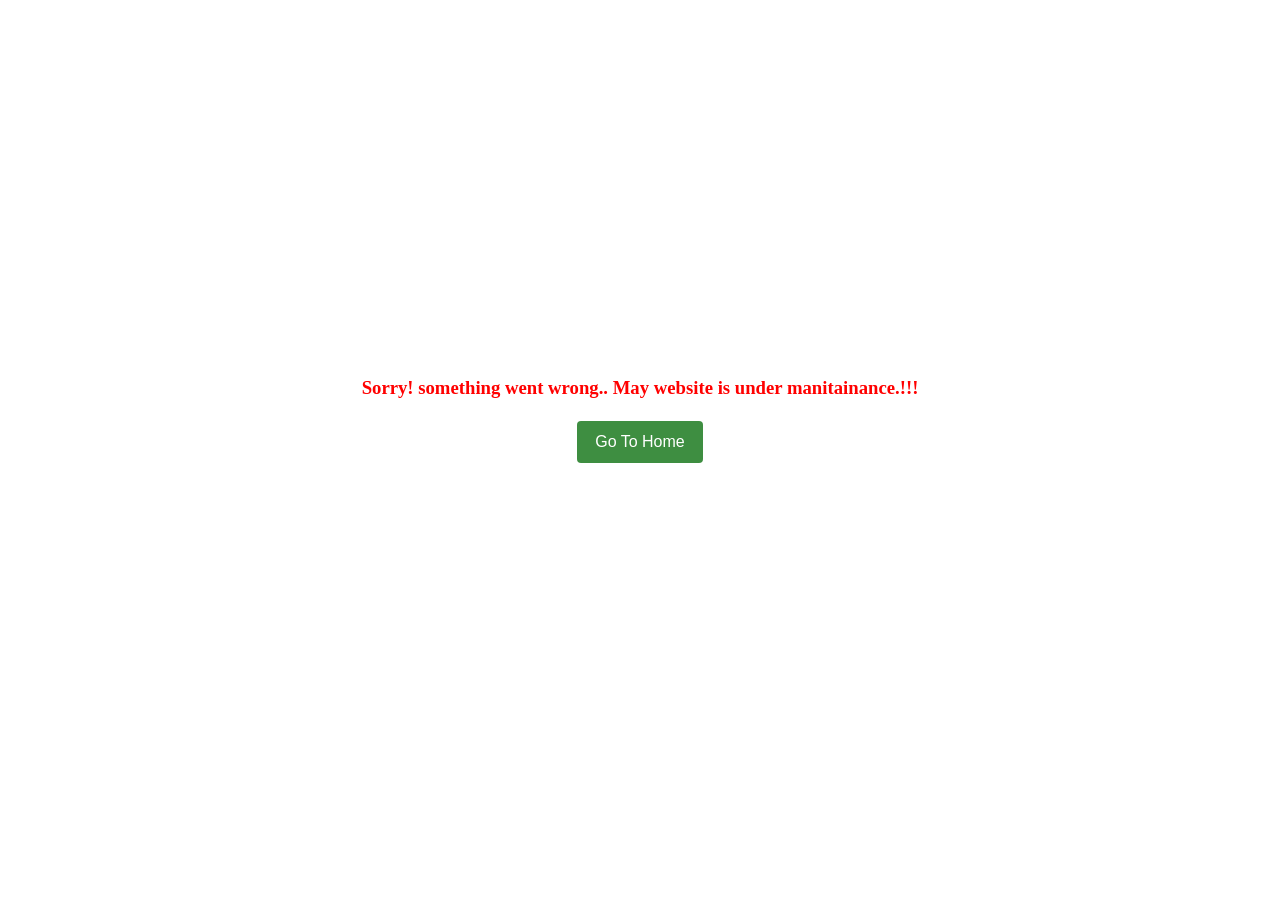
<file: forget.html>
<!DOCTYPE html>
<html lang="en">
<head>
    <meta charset="UTF-8">
    <meta name="viewport" content="width=device-width, initial-scale=1.0">
    <title>Error</title>
    <link
      rel="icon"
      href="https://cdn-icons-png.flaticon.com/512/5806/5806342.png"
    />
</head>
<body style="background: url(https://cdn.dribbble.com/users/1322726/screenshots/5695684/media/4c81c1ad46bf515c32dbad27b87a2f50.gif)no-repeat center;padding-top: 350px;">
    <h3 style="color: red; text-align: center;
   ">Sorry! something went wrong.. May website is under manitainance.!!!
<a style=" text-align: center;" href="Tazza.html"> <br><br> <button style="width: 10%;
    padding: 12px;
    background-color: #3e8e41;
    color: #fff;
    border: none;
    border-radius: 4px;
    cursor: pointer;
   
    font-size: 16px;">Go To Home</button>
    
</h3>
</a></body>
</html>
</file>
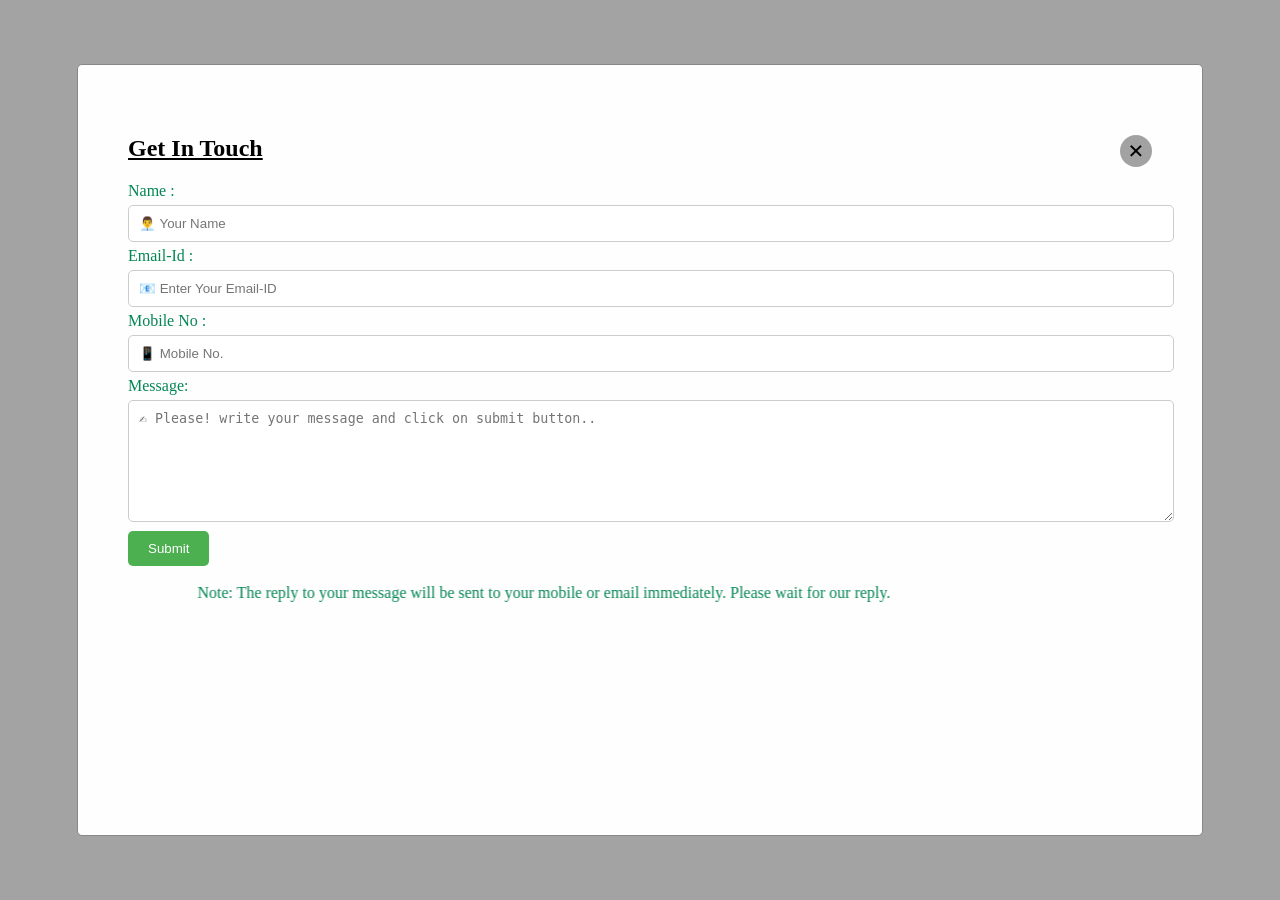
<file: message.html>
<!DOCTYPE html>
<html lang="en">
<head>
    <meta charset="UTF-8">
    <meta name="viewport" content="width=device-width, initial-scale=1.0">
    <title>Message</title>
    <style>
        .modal {
                display: flex;
                position: fixed;
                z-index: 1;
                left: 0;
                top: 0;
                width: 100%;
                height: 100%;
                background-color: rgba(0, 0, 0, 0.5);
                overflow: auto;
            }

            .modal-content {
                background-color: #fefefe;
                margin: 5% auto;
                padding: 50px;
                border: 1px solid #888;
                width: 80%;
                border-radius: 5px;
            }

            .close {
                color: #aaaaaa;
                float: right;
                font-size: 28px;
                font-weight: bold;
            }

            .close:hover,
            .close:focus {
                color: #000;
                text-decoration: none;
                cursor: pointer;
            }

            button {
                background-color: #4caf50;
                color: white;
                padding: 10px 20px;
                border: none;
                border-radius: 5px;
                cursor: pointer;
            }

            button:hover {
                background-color: #45a049;
            }

            input[type="text"],
            input[type="email"],

            textarea {
                width: 100%;
                padding: 10px;
                margin: 5px 0;
                border: 1px solid #ccc;
                border-radius: 5px;
            }

            textarea {
                height: 100px;
            }

            form {
                margin-top: 20px;
            }
        </style>
</head>
<body>
    <div id="contactModals" class="modal" style="background-color: #0000005c">
        <div class="modal-content">
            <span class="close"
                style="background-color: #0000005c;padding-right: 0.5rem;padding-left: 0.5rem;border-radius: 100%;color: black;"
                id="closeButton2">&times;</span>
            <u>
                <h2>Get In Touch</h2>
            </u>
            <form id="contactForms" action="https://api.web3forms.com/submit" method="POST">

                <input type="hidden" name="access_key" value="88b9aa06-a08b-4ecd-b99c-1e1c8a46b749">
                <label for="name" style="color: #048654;">Name :</label>
                <input type="text" name="name" placeholder="👨‍💼 Your Name" id="name" name="name" required>
                <label for="email" style="color: #048654;">Email-Id :</label>
                <input type="email" name="email" placeholder="📧 Enter Your Email-ID" id="email"
                    name="email" required>
                <label for="number" style="color: #048654;">Mobile No :</label>
                <input type="text" name="phone" placeholder="📱 Mobile No." id="email" name="email"
                    required>
                <label for="message" placeholder="📱 Mobile No." style="color: #048654;">Message:</label>
                <textarea id="message" type="text" name="message"
                    placeholder="✍️ Please! write your message and click on submit button.."
                    required></textarea>



                <button type="submit"
                    onclick="window.confirm('📝Note : Hello dear! Do you want to send me the message you wrote in my message box? If yes then press the 🆗 button.')">Submit</button><br><br>
                <marquee behavior="alternate" direction="right" style="color: #048654;"><span>Note: The
                        reply to your message will be sent to your mobile or email immediately. Please wait
                        for our reply.</span></marquee>
            </form>
        </div>
    </div>
</body>
</html>
</file>
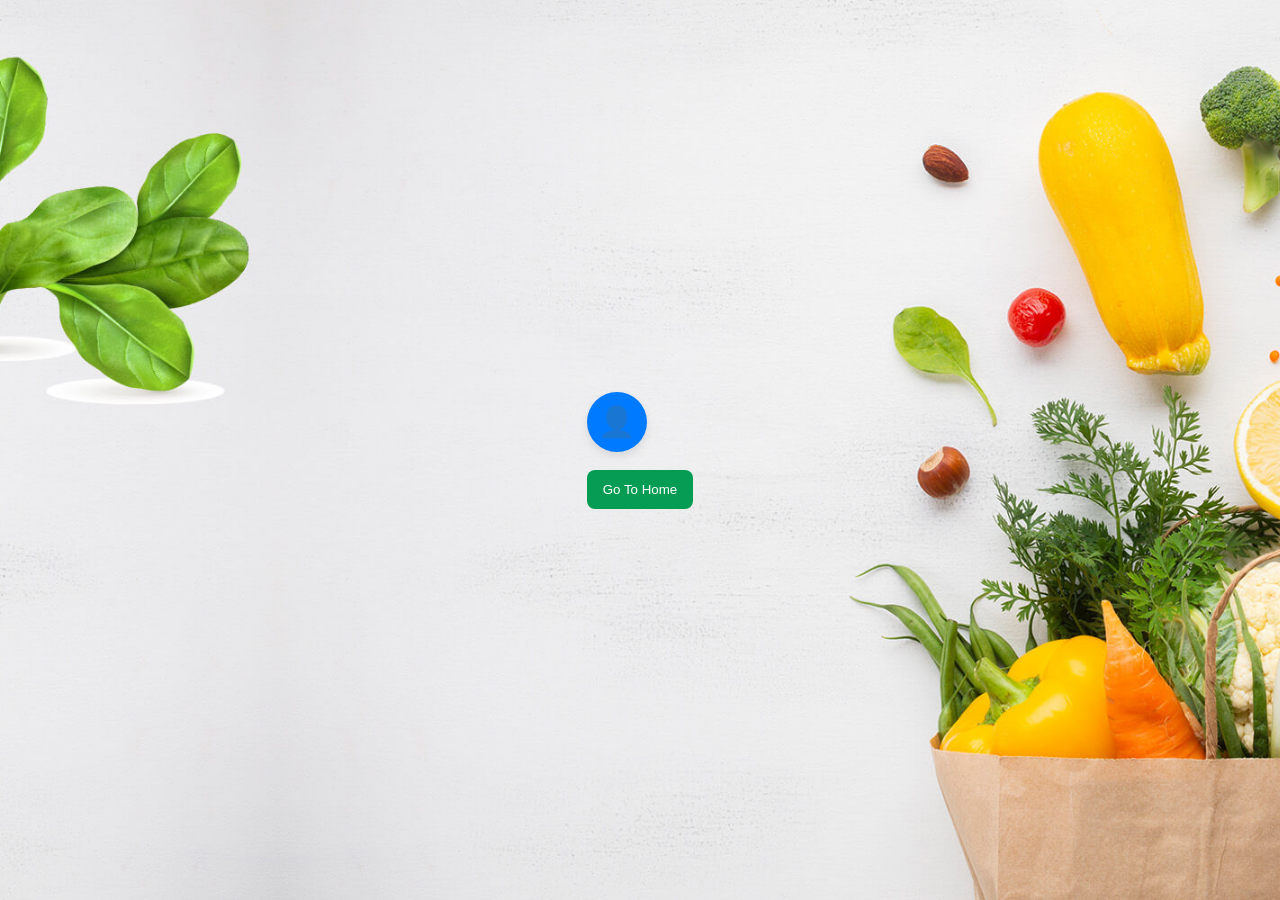
<file: user-details.html>
<!DOCTYPE html>
<html lang="en">
<head>
  <meta charset="UTF-8">
  <meta name="viewport" content="width=device-width, initial-scale=1.0">
  <title>User Details Popup</title>
  <style>
    body {
      font-family: Arial, sans-serif;
      display: flex;
      justify-content: center;
      align-items: center;
      height: 100vh;
      margin: 0;
      background-color: #f4f4f4;
      background-image: url(IMAGES/Hero-Banner-1.jpg);
      background-size: cover;
    }
    /* Basic styling for the navbar */
    .users-div {
      text-align: center;
      margin: 150px;
    }

    

    /* Popup styling */
    .user-popup {
      display: none; /* Hidden by default */
      position: fixed;
      top: 0;
      left: 0;
      width: 100%;
      height: 100%;
      background-color: rgba(0, 0, 0, 0.5); /* Background overlay */
      justify-content: center;
      align-items: center;
    }

    .popup-content {
      background-color: white;
      padding: 20px;
      border-radius: 5px;
      width: 300px;
      box-shadow: 0 4px 6px rgba(0, 0, 0, 0.1);
      position: relative;
    }

    .close-btn {
      position: absolute;
      top: 10px;
      right: 10px;
      font-size: 24px;
      cursor: pointer;
    }

    h2 {
      margin-top: 0;
    }

    p {
      margin: 5px 0;
    }


    .user-icon {
      width: 60px;
      height: 60px;
      cursor: pointer;
      background-color: #007bff;
      border-radius: 50%;
      display: flex;
      justify-content: center;
      align-items: center;
      color: white;
      font-size: 30px;
      box-shadow: 0 4px 8px rgba(0, 0, 0, 0.1);
    }

    .user-icon:hover {
      background-color: #0056b3;
    }
  </style>
</head>
<body>

  <!-- Navbar with User Icon -->
  
  <div class="users-div">
   <div id="user-icon" class="user-icon">
    <span>👤</span>
    
   </div> <br>
   <a href="Tazza.html"><button style="    display: inline-block;
    background-color: #069c54;
    color: #FFF;
    padding: .75rem 1rem;
    border-radius: .5rem;
    border: none;
    cursor: pointer;
    transition: .3s;">Go To Home</button></a>
  </div>

  <!-- User Details Popup -->
  <div id="user-popup" class="user-popup">
    <div class="popup-content">
      <span id="close-btn" class="close-btn">&times;</span>
      <h2>User Details</h2>
      <p><strong>Name:</strong>Santosh Rungta</p>
      <p><strong>Email:</strong> santoshrungta@example.com</p>
      <p><strong>Username:</strong> Santosh Rungta</p>
      <p><strong>Member Since:</strong> 1 January, 2025</p>

    </div>
 
  </div>

  <script>
    // Get the popup element and the user icon
    const popup = document.getElementById("user-popup");
    const userIcon = document.getElementById("user-icon");
    const closeBtn = document.getElementById("close-btn");

    // Open the popup when the user clicks the user icon
    userIcon.addEventListener("click", function() {
      popup.style.display = "flex";
    });

    // Close the popup when the close button is clicked
    closeBtn.addEventListener("click", function() {
      popup.style.display = "none";
    });

    // Close the popup if the user clicks outside of the popup content
    window.addEventListener("click", function(event) {
      if (event.target === popup) {
        popup.style.display = "none";
      }
    });
  </script>

</body>
</html>
</file>
